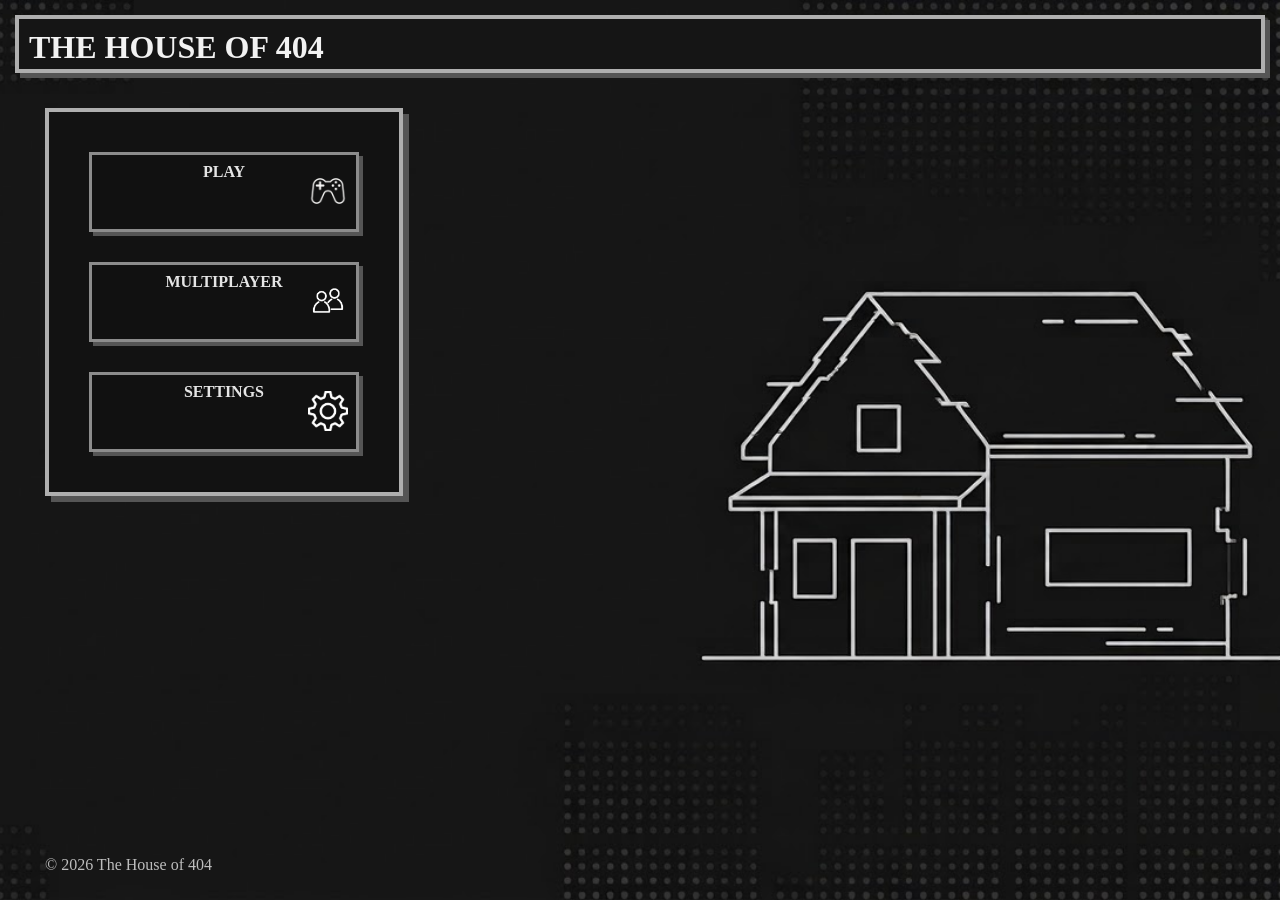
<file: index.html>
<html>
  
  <head>
    
    <title>The house of 404</title>
    
    <meta name="viewport" content="width=device-width, initial-scale=1.0">
    
    <link rel="stylesheet" href="style.css">
    
  </head>
  
  <body>
    
    <div class="header">
      
      <h1>THE HOUSE OF 404</h1>
      
    </div>
    
    <div class="container">
      <div id="rotate-screen">
  <h2>Putar HP ke Landscape</h2>
      </div>
      
      <a href="game.html">PLAY
        <img src="img/play.jpg">
      </a>
      
      <a href="multiplayer.html">MULTIPLAYER
        <img src="img/multi.jpeg">
      </a>
      
      <a href="setting.html">SETTINGS
        <img src="img/setting.png">
      </a>
      
    </div>
    
    <div class="footer">
      
      <p>&copy; 2026 The House of 404</p>
      
    </div>
    
  </body>
  
</html>
</file>
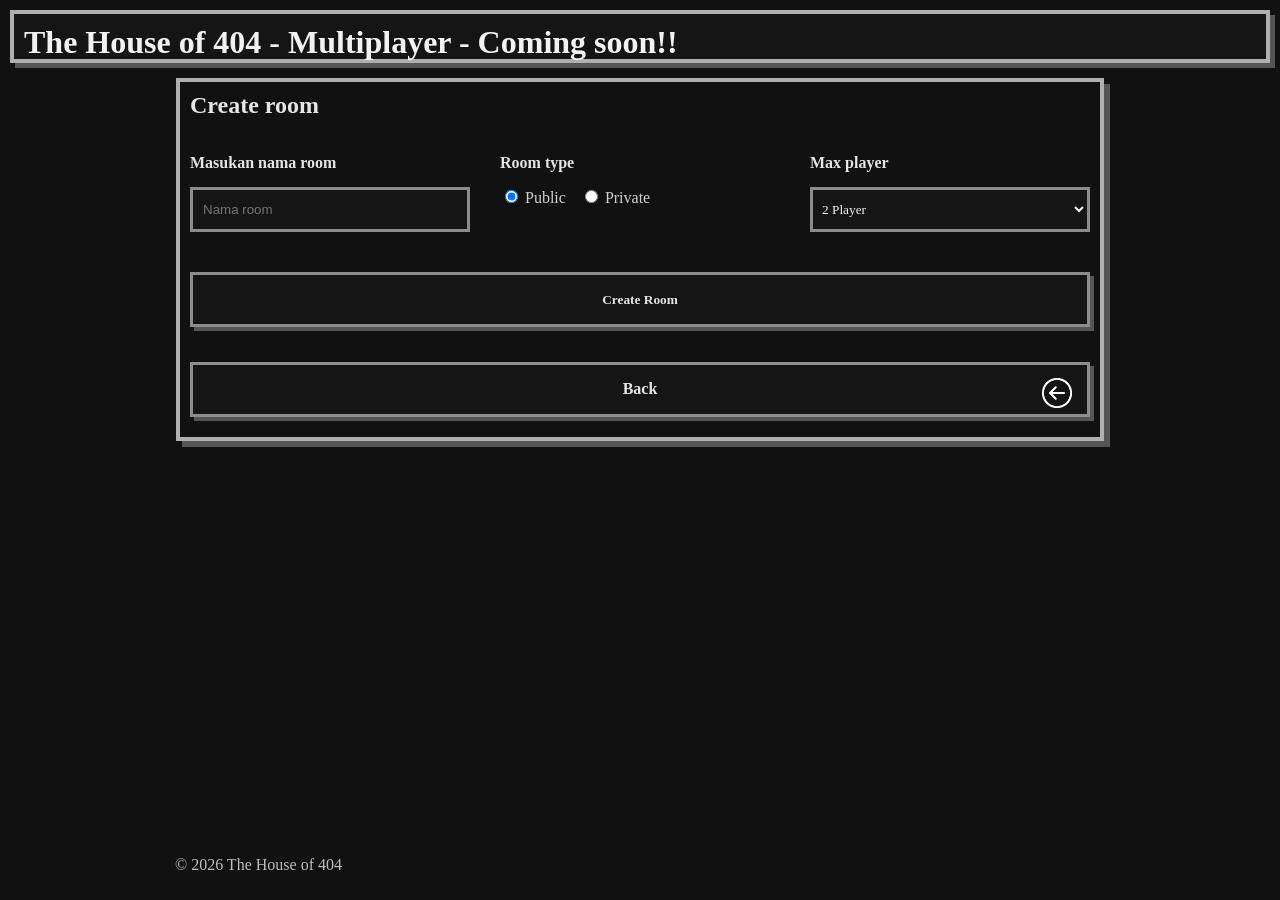
<file: create.html>
<html>

  <head>

    <title>The House of 404</title>

    <meta name="viewport" content="width=device-width, initial-scale=1.0">

    <link rel="stylesheet" href="crate.css">

  </head>

  <body>

    <div class="all">

      <div class="header">

        <h1>The House of 404 - Multiplayer - Coming soon!!</h1>

      </div>

      <div class="container">

        <div class="crate">

          <h2>Create room</h2>

          <form>

            <div class="roomname">

              <label for="roomname">Masukan nama room</label>

              <input type="text" id="roomname" placeholder="Nama room" required>

            </div>

            <div class="roomtype">

              <p>Room type</p>

              <input type="radio" id="publik" name="roomtype" value="publik" checked>
              <label for="publik">Public</label>

              <input type="radio" id="private" name="roomtype" value="private">
              <label for="private">Private</label>

            </div>

            <div class="maxplayer">

              <label for="player">Max player</label>

              <select id="player">

                <option>2 Player</option>
                <option>3 Player</option>
                <option>4 Player</option>

              </select>

            </div>

            <button type="submit">Create Room</button>

          </form>

          <a href="multiplayer.html">
            Back
            <img src="img/back.png">
          </a>

        </div>

      </div>

      <div class="footer">

        <p>&copy; 2026 The House of 404</p>

      </div>

    </div>

  </body>

</html>
</file>
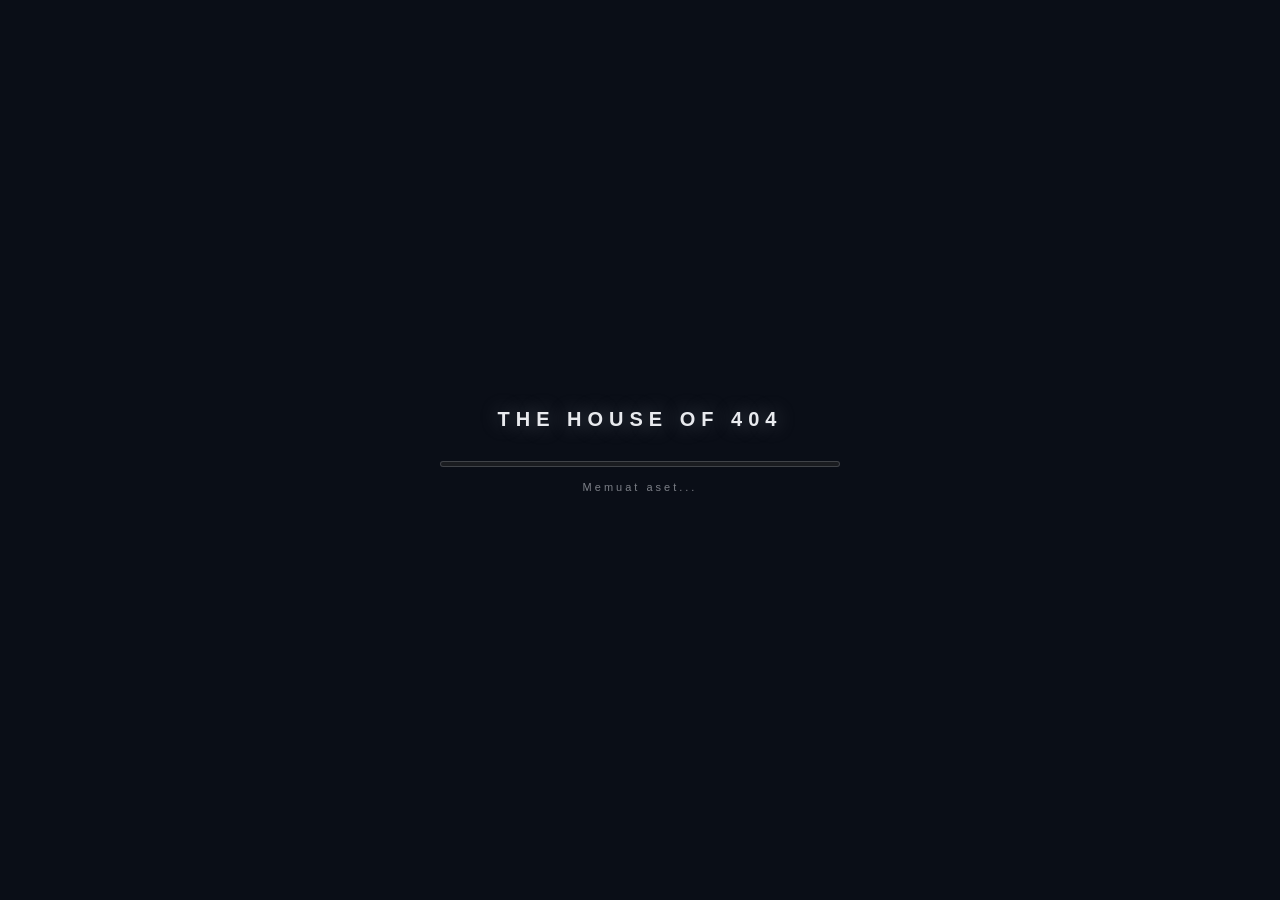
<file: game.html>
<!DOCTYPE html>
<html lang="id">
<head>
<meta charset="UTF-8">
<meta name="viewport" content="width=device-width,initial-scale=1,maximum-scale=1,user-scalable=no">
<title>The House of 404</title>
<link rel="stylesheet" href="game.css">
</head>
<body>

<div id="game-area"></div>

<div id="ui">
  <div id="top">
    <div id="objectiveWrap"><div id="objectiveDot"></div><div id="objective">Memuat...</div></div>
    <div id="timerWrap"><div id="timer">01:00</div></div>
  </div>
  <div id="crosshair"><span></span></div>
  <div id="status">
    <div id="flashlightStatus" class="pill">FLASHLIGHT: OFF</div>
    <div id="inventory" class="pill">INVENTORY: KOSONG</div>
  </div>
  <div id="wallet">Rp 0</div>
  <div id="message"></div>

  <div id="joystick"><div id="joyKnob"></div></div>
  <div id="lookZone"></div>
  <button id="runBtn">RUN</button>
  <button id="interactBtn" style="display:none;">E</button>
  <button id="flashBtn">💡</button>
  <button id="phoneBtn">📱<span id="phoneBadge">0</span></button>
</div>

<div id="cartHud">🛒 <span id="cartCount">0</span> item · <span id="cartTotal">Rp 0</span></div>

<div id="phonePanel">
  <div class="phone-inner">
    <div class="phone-header">
      <span id="phoneTime">--:--</span>
      <button id="phoneClose">✕</button>
    </div>
    <div id="phoneMessages"></div>
  </div>
</div>

<div id="cutscene">
  <div class="cutscene-inner">
    <div class="cutscene-day-row"><div id="cutsceneDay"></div></div>
    <div class="cutscene-text-row"><div id="cutsceneText"></div></div>
    <div class="cutscene-hint-row"><div id="cutsceneHint">TAP UNTUK LANJUT</div></div>
  </div>
  <div id="dialogBox">
    <div id="dialogSpeaker"></div>
    <div id="dialogText"></div>
    <div id="dialogHint">TAP TO CONTINUE</div>
  </div>
</div>

<div id="rainOverlay"></div>
<div id="bloodOverlay"></div>

<div id="loadingScreen">
  <div class="loading-inner">
    <div class="loading-title">THE HOUSE OF 404</div>
    <div class="loading-bar"><div id="loadingFill"></div></div>
    <div id="loadingText">Memuat aset...</div>
  </div>
</div>

<div id="endingScreen">
  <div class="ending-card">
    <div class="ending-accent"></div>
    <h1 id="endingTitle"></h1>
    <p id="endingText"></p>
    <button id="endingButton">MAIN LAGI</button>
  </div>
</div>

<script type="module" src="js/game.js?v=5"></script>
</body>
</html>
</file>
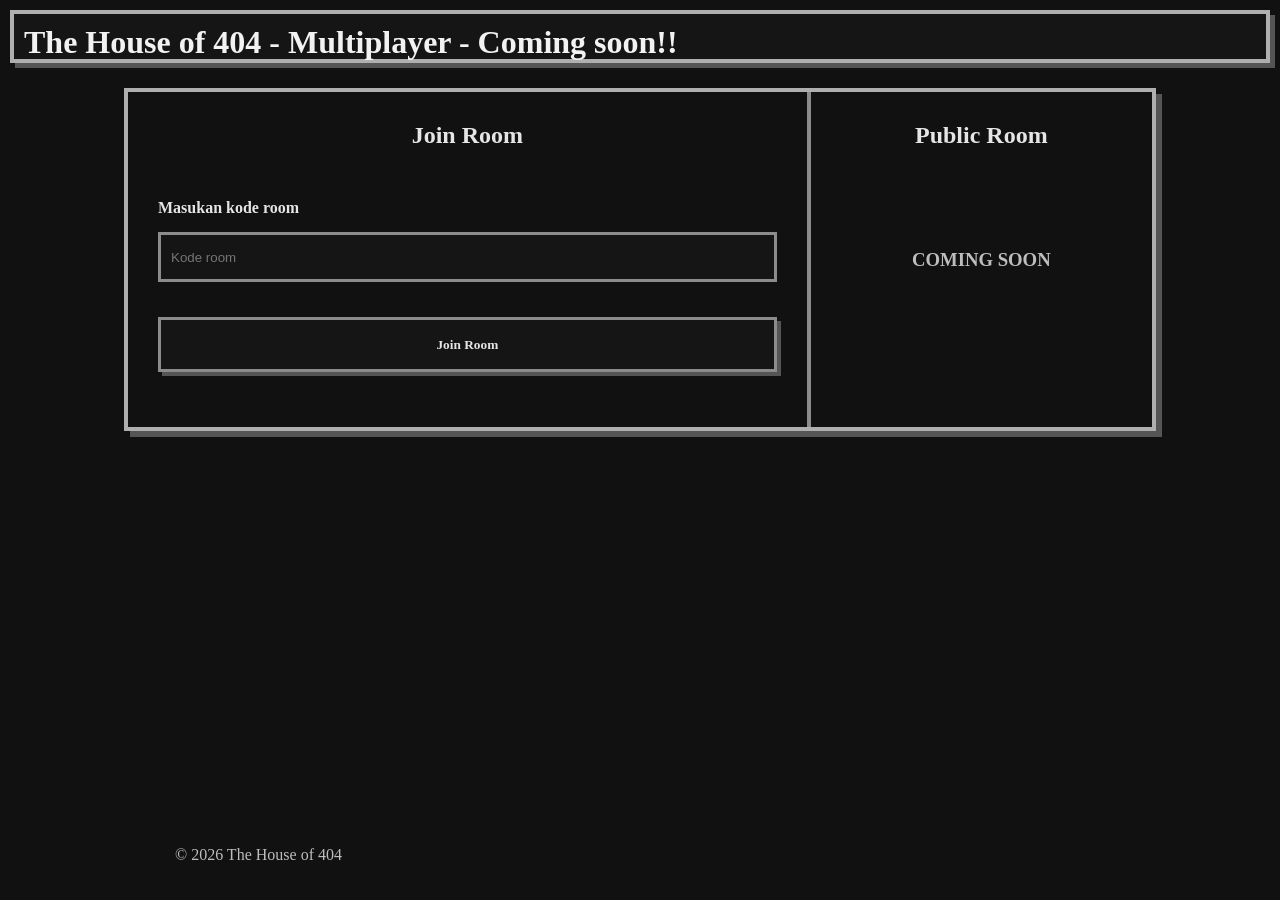
<file: join.html>
<html>

  <head>

    <title>The House of 404</title>

    <meta name="viewport" content="width=device-width, initial-scale=1.0">

    <link rel="stylesheet" href="join.css">

  </head>

  <body>

    <div class="all">

      <div class="header">

        <h1>The House of 404 - Multiplayer - Coming soon!!</h1>

      </div>

      <div class="container">

        <div class="join">

          <h2>Join Room</h2>

          <label for="roomcode">Masukan kode room</label>

          <input type="text" id="roomcode" placeholder="Kode room">

          <button type="button">Join Room</button>

        </div>

        <div class="public">

          <h2>Public Room</h2>

          <h3>COMING SOON</h3>

        </div>

      </div>

      <div class="footer">

        <p>&copy; 2026 The House of 404</p>

      </div>

    </div>

  </body>

</html>
</file>
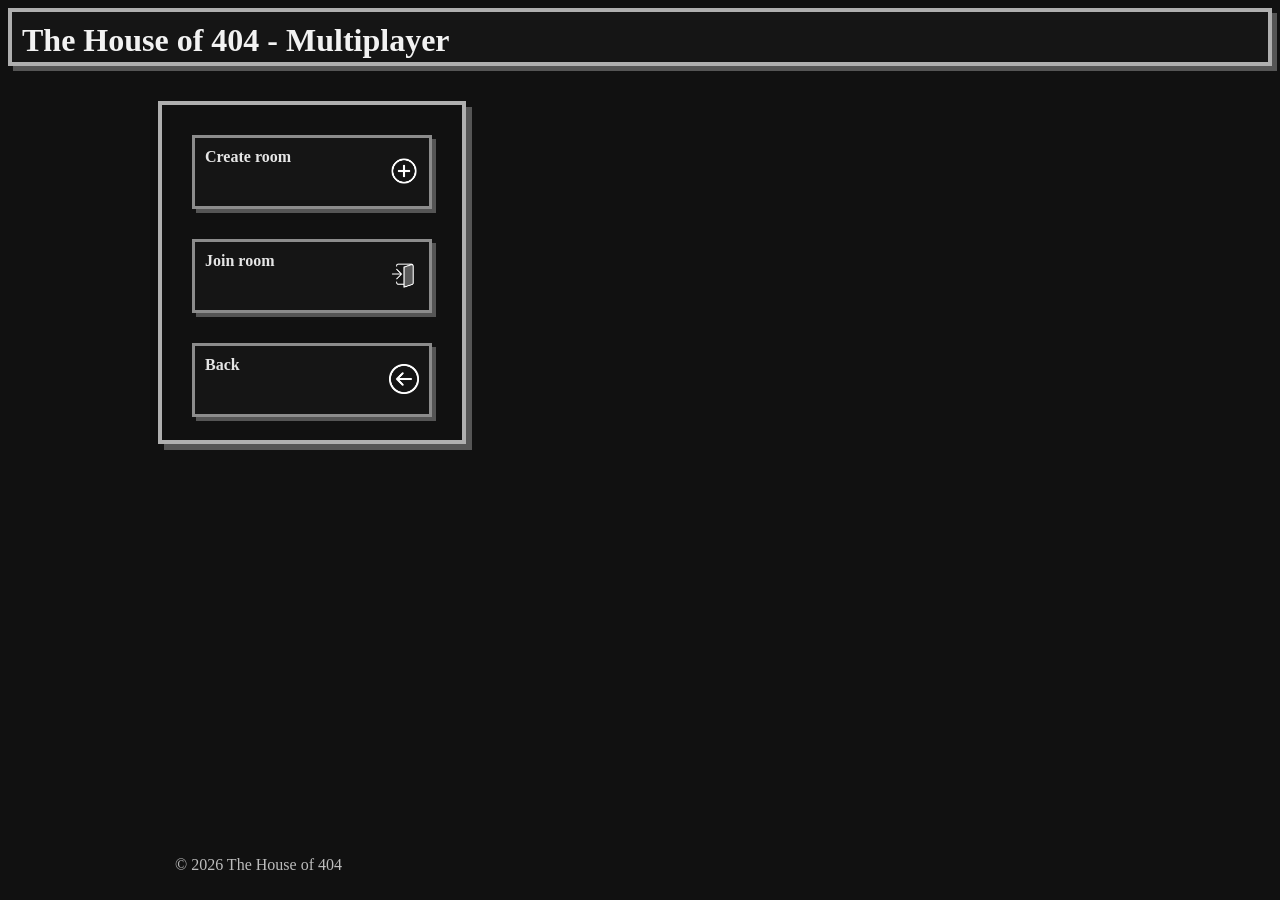
<file: multiplayer.html>
<html>
  
  <head>
    
    <title>The House of 404</title>
    
    <meta name="viewport" content="width=device-width, initial-scale=1.0">
    
    <link rel="stylesheet" href="multi.css">
    
  </head>
  
  <body>

    <div class="all">
    <div class="header">
      
      <h1>The House of 404 - Multiplayer</h1>
      
    </div>
    
    <div class="container">
      
      <a href="create.html">Create room
        <img src="img/crate.png">
      </a>
      
      <a href="join.html">Join room
        <img src="img/join.png">
      </a>
      
      <a href="index.html">Back
        <img src="img/back.png">
      </a>
      
    </div>
    
    <div class="footer">
      
      <p>&copy; 2026 The House of 404</p>
      
    </div>
    </div>
    
  </body>
  
</html>
</file>
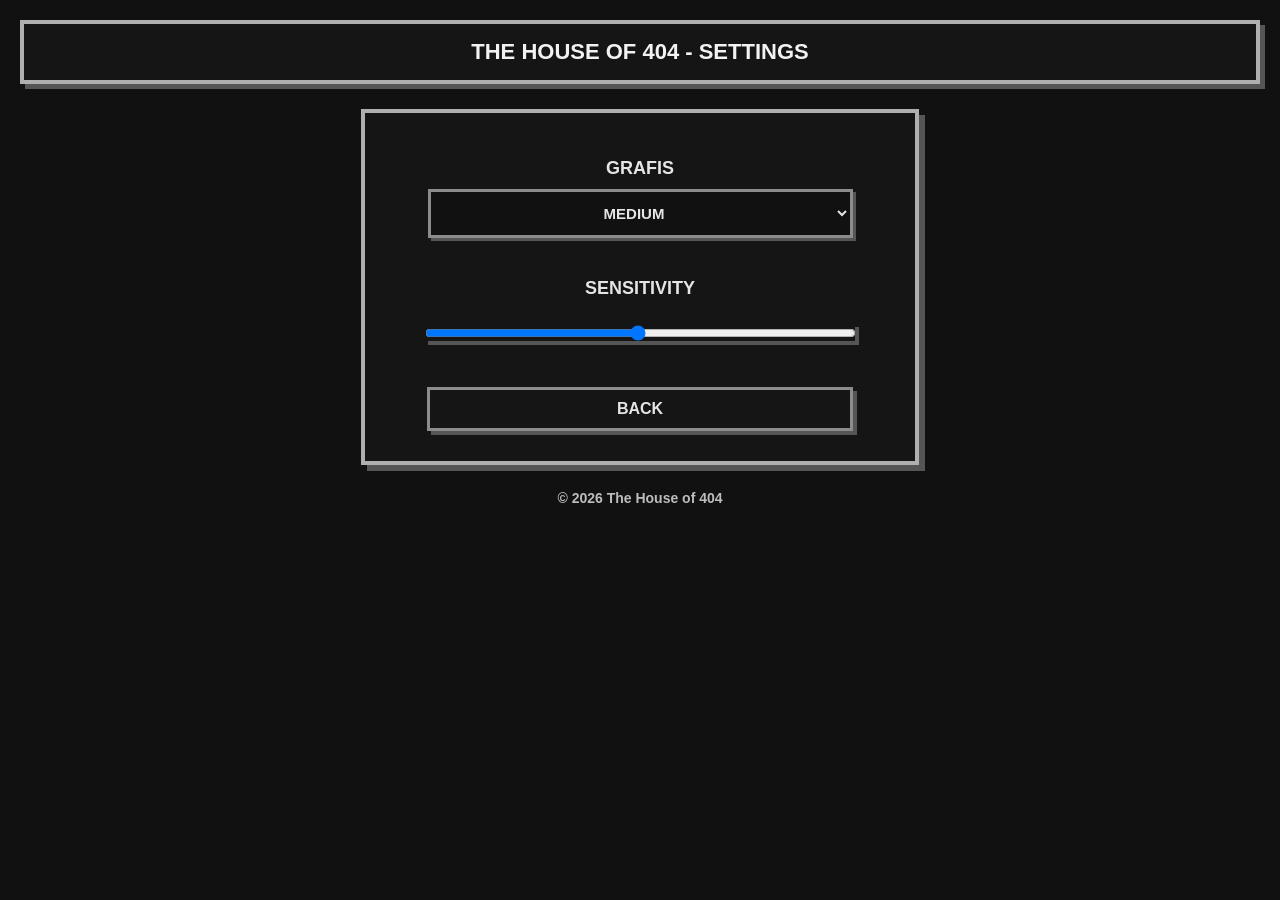
<file: setting.html>
<!DOCTYPE html>
<html lang="id">
<head>
  <meta charset="UTF-8">
  <title>The House of 404 - Settings</title>
  <meta name="viewport" content="width=device-width, initial-scale=1.0">
  <link rel="stylesheet" href="setting.css">
</head>

<body>

  <div class="header">
    <h1>THE HOUSE OF 404 - SETTINGS</h1>
  </div>

  <div class="container">

    <h2>GRAFIS</h2>
    <select id="quality" name="graphics">
      <option value="low">LOW</option>
      <option value="medium">MEDIUM</option>
      <option value="high">HIGH</option>
    </select>

    <h2>SENSITIVITY</h2>
    <input type="range" id="sensitivity" min="1" max="100" value="50">

    <a href="index.html" class="btn-back">BACK</a>

  </div>

  <div class="footer">
    <p class="pemberitahuan">&copy; 2026 The House of 404</p>
  </div>

  <script>
    const quality = document.getElementById("quality");
    const sens = document.getElementById("sensitivity");

    quality.value = localStorage.getItem("graphicQuality") || "medium";
    sens.value = localStorage.getItem("lookSensitivity") || "50";

    quality.addEventListener("change", () => {
      localStorage.setItem("graphicQuality", quality.value);
    });

    sens.addEventListener("input", () => {
      localStorage.setItem("lookSensitivity", sens.value);
    });
  </script>

</body>
</html>
</file>
<file: style.css>
/** BODY **/
body {
  margin: 0;
  font-family: tahoma;
  background-image: url("img/back.jpg");
  background-size: cover;
  background-position: center;
  background-repeat: no-repeat;
  background-attachment: fixed;
  color: #D8D8D8;
  min-height: 100vh;
  overflow: hidden;
}

/** HEADER **/
.header {
  position: relative;
  left: 0;
  top: 0;
  margin: 15px;
  border: 4px solid #AFAFAF;
  border-radius: 0;
  padding: 10px;
  background-color: #151515;
  height: 30px;
  box-shadow: 5px 5px 0 #555555;
  z-index: 10;
}

/** JUDUL **/
h1 {
  margin: 0;
  color: #F2F2F2;
}

/** CONTAINER **/
.container {
  position: relative;
  margin: 35px 0 0 45px;
  width: 330px;
  min-height: 335px;
  padding: 10px;
  border: 4px solid #AFAFAF;
  border-radius: 0;
  background-color: rgba(18, 18, 18, 0.95);
  box-shadow: 6px 6px 0 #555555;
  z-index: 5;
}

/** ICON **/
img {
  width: 40px;
  display: block;
  margin-left: auto;
  margin-top: 0;
  position: relative;
  top: -10px;

  filter: invert(1);
  mix-blend-mode: screen;
}

/** BUTTON **/
a {
  display: block;
  margin: 30px;
  border: 3px solid #8C8C8C;
  border-radius: 0;
  padding: 8px;
  background-color: #111111;
  color: #E5E5E5;
  font-weight: bold;
  text-decoration: none;
  box-shadow: 4px 4px 0 #555555;
  text-align: center;
}

/** BUTTON HOVER **/
a:hover {
  background-color: #D0D0D0;
  color: #111111;
}

/** FOOTER **/
.footer {
  position: fixed;
  bottom: 10px;
  left: 45px;
  color: #BDBDBD;
  z-index: 10;
}

/** ROTATE SCREEN **/
#rotate-screen {
  display: none;
}

/** PORTRAIT **/
@media (orientation: portrait) {
  #rotate-screen {
    position: fixed;
    inset: 0;
    background: #080808;
    color: #E5E5E5;
    display: flex;
    align-items: center;
    justify-content: center;
    text-align: center;
    z-index: 9999;
  }
}

/** MOBILE LANDSCAPE **/
@media (max-height: 500px) and (orientation: landscape) {
  .header {
    margin: 8px;
    height: 25px;
    padding: 7px;
  }

  .container {
    margin: 20px 0 0 25px;
    width: 280px;
    min-height: 250px;
  }

  a {
    margin: 18px;
    padding: 6px;
  }

  .footer {
    left: 25px;
    bottom: 5px;
  }
}
</file>
<file: crate.css>
/** BODY **/
body {
  font-family: tahoma;
  background-color: #111111;
  color: #E5E5E5;
  margin: 0px;
}

/** HEADER **/
.header {
  position: relative;
  left: 0px;
  margin: 10px;
  border: 4px solid #AFAFAF;
  border-radius: 0px;
  padding: 10px;
  background-color: #151515;
  height: 25px;
  box-shadow: 5px 5px 0px #555555;
}

/** JUDUL **/
h1 {
  margin-top: 0px;
  color: #F2F2F2;
}

/** CONTAINER **/
.container {
  margin: 15px auto;
  width: 900px;
  height: 335px;
  border: 4px solid #AFAFAF;
  border-radius: 0px;
  background-color: #111111;
  box-shadow: 6px 6px 0px #555555;
  padding: 10px;
}

/** CRATE **/
.crate {
  width: 100%;
}

.crate h2 {
  margin-top: 0px;
  margin-bottom: 35px;
  color: #E5E5E5;
}

/** FORM **/
form {
  width: 100%;
  display: grid;
  grid-template-columns: 1fr 1fr 1fr;
  column-gap: 30px;
  row-gap: 25px;
}

/** ROOM NAME **/
.roomname {
  grid-column: 1;
}

.roomname label {
  display: block;
  font-weight: bold;
  margin-bottom: 15px;
  color: #E5E5E5;
}

#roomname {
  width: 100%;
  height: 45px;
  box-sizing: border-box;
  border: 3px solid #8C8C8C;
  padding: 10px;
  background-color: #151515;
  color: #F2F2F2;
}

/** ROOM TYPE **/
.roomtype {
  grid-column: 2;
}

.roomtype p {
  margin-top: 0px;
  margin-bottom: 15px;
  font-weight: bold;
  color: #E5E5E5;
}

.roomtype label {
  margin-right: 10px;
  color: #D0D0D0;
}

/** MAX PLAYER **/
.maxplayer {
  grid-column: 3;
}

.maxplayer label {
  display: block;
  font-weight: bold;
  margin-bottom: 15px;
  color: #E5E5E5;
}

select {
  width: 100%;
  height: 45px;
  border: 3px solid #8C8C8C;
  background-color: #151515;
  padding: 5px;
  font-family: tahoma;
  color: #F2F2F2;
}

/** BUTTON **/
button {
  grid-column: 1 / 4;
  width: 100%;
  height: 55px;
  margin-top: 15px;
  border: 3px solid #8C8C8C;
  background-color: #151515;
  color: #E5E5E5;
  font-family: tahoma;
  font-weight: bold;
  box-shadow: 4px 4px 0px #555555;
}

button:hover {
  background-color: #D0D0D0;
  color: #111111;
}

/** LINK **/
a {
  display: block;
  width: 100%;
  height: 55px;
  box-sizing: border-box;
  margin-top: 35px;
  border: 3px solid #8C8C8C;
  padding: 15px;
  background-color: #151515;
  color: #E5E5E5;
  font-weight: bold;
  text-decoration: none;
  text-align: center;
  box-shadow: 4px 4px 0px #555555;
}

a:hover {
  background-color: #D0D0D0;
  color: #111111;
}

/** ICON **/
img {
  width: 30px;
  display: block;
  margin-left: auto;
  position: relative;
  top: -20px;
  filter: invert(1);
  mix-blend-mode: screen;
}

/** FOOTER **/
.footer {
  position: fixed;
  bottom: 10px;
  left: 175px;
  color: #BDBDBD;
}
</file>
<file: game.css>
* { box-sizing: border-box; -webkit-tap-highlight-color: transparent; }
html, body { margin: 0; padding: 0; width: 100%; height: 100%; overflow: hidden; background: #0a0e17;
  font-family: -apple-system, BlinkMacSystemFont, "Segoe UI", Roboto, Arial, sans-serif;
  user-select: none; -webkit-user-select: none; color: #d8dade; }
body { touch-action: none; }
#game-area { position: fixed; inset: 0; z-index: 1; }
#game-area canvas { display: block; width: 100%; height: 100%; }
#ui { position: fixed; inset: 0; z-index: 50; pointer-events: none; font-variant-numeric: tabular-nums; }

#top { position: absolute; top: max(14px, env(safe-area-inset-top)); left: 14px; right: 14px;
  display: flex; justify-content: space-between; align-items: flex-start; gap: 10px; }
#objectiveWrap { display: flex; align-items: center; gap: 8px; max-width: 70%;
  padding: 9px 14px 9px 10px; background: rgba(28,30,34,.82); border: 1px solid rgba(180,184,190,.18);
  border-radius: 10px; backdrop-filter: blur(10px); box-shadow: 0 6px 22px rgba(0,0,0,.45); }
#objectiveDot { width: 8px; height: 8px; border-radius: 50%; background: #b8bcc2;
  box-shadow: 0 0 10px rgba(200,204,210,.8); flex-shrink: 0; animation: pulse 2.2s ease-in-out infinite; }
@keyframes pulse { 0%,100% { opacity:1; transform:scale(1);} 50% { opacity:.55; transform:scale(.82);} }
#objective { color: #d8dade; font-size: 12px; font-weight: 600; letter-spacing: .6px; line-height: 1.35; }
#timerWrap { display: none; }
#timer { min-width: 74px; padding: 9px 14px; background: rgba(28,30,34,.88);
  border: 1px solid rgba(180,184,190,.22); border-radius: 10px; color: #d8dade; text-align: center;
  font-size: 16px; font-weight: 700; letter-spacing: 2px; backdrop-filter: blur(10px); }

#wallet {
  position: absolute; top: max(14px, env(safe-area-inset-top)); right: 14px;
  padding: 9px 14px; background: rgba(28,30,34,.82);
  border: 1px solid rgba(120,200,120,.35); border-radius: 10px;
  color: #a5e8a5; font-size: 13px; font-weight: 700; letter-spacing: 1px;
  box-shadow: 0 6px 22px rgba(0,0,0,.45); backdrop-filter: blur(10px);
  pointer-events: none;
}

#crosshair { position: absolute; left: 50%; top: 50%; transform: translate(-50%,-50%);
  width: 22px; height: 22px; display: flex; align-items: center; justify-content: center; pointer-events: none; }
#crosshair span { width: 5px; height: 5px; border-radius: 50%; background: rgba(220,222,226,.9);
  box-shadow: 0 0 6px rgba(0,0,0,.9), 0 0 8px rgba(200,204,210,.4); }

#status { position: absolute; right: 14px; bottom: max(14px, env(safe-area-inset-bottom));
  display: flex; flex-direction: column; align-items: flex-end; gap: 6px; }
#status .pill { padding: 6px 11px; background: rgba(28,30,34,.78);
  border: 1px solid rgba(180,184,190,.16); border-radius: 8px;
  color: #a0a4aa; font-size: 10px; font-weight: 600; letter-spacing: 1.2px;
  backdrop-filter: blur(8px); }
#inventory { color: #c8ccd2; }

#cartHud {
  position: absolute; top: max(70px, calc(env(safe-area-inset-top) + 70px)); right: 14px;
  padding: 8px 14px; background: rgba(80,60,20,.85);
  border: 1px solid rgba(255,200,90,.5); border-radius: 10px;
  color: #ffd77a; font-size: 12px; font-weight: 700; letter-spacing: .5px;
  display: none; backdrop-filter: blur(8px);
}
#cartHud.show { display: block; }

#message { position: absolute; left: 50%; bottom: 30%; transform: translateX(-50%) translateY(6px);
  width: min(88%, 520px); padding: 12px 18px; background: rgba(28,30,34,.92);
  border: 1px solid rgba(180,184,190,.22); border-radius: 10px;
  color: #e4e6ea; text-align: center; font-size: 13px; line-height: 1.5;
  opacity: 0; transition: opacity .25s ease, transform .25s ease;
  pointer-events: none; backdrop-filter: blur(10px); box-shadow: 0 10px 30px rgba(0,0,0,.5); }

#joystick { position: absolute; left: max(20px, env(safe-area-inset-left));
  bottom: max(24px, env(safe-area-inset-bottom)); width: 128px; height: 128px;
  border: 2px solid rgba(160,164,170,.3); border-radius: 50%;
  background: radial-gradient(circle at center, rgba(50,52,56,.35), rgba(28,30,34,.15));
  pointer-events: auto; touch-action: none; z-index: 60;
  backdrop-filter: blur(4px); }
#joyKnob { position: absolute; left: 50%; top: 50%; width: 54px; height: 54px;
  transform: translate(-50%,-50%); border: 2px solid rgba(200,204,210,.55); border-radius: 50%;
  background: radial-gradient(circle at 35% 30%, rgba(180,184,190,.3), rgba(90,94,100,.25)); pointer-events: none; }
#lookZone { position: absolute; left: 35%; top: 0; right: 0; bottom: 0;
  pointer-events: auto; touch-action: none; z-index: 30; }

#runBtn, #interactBtn, #flashBtn, #phoneBtn {
  position: absolute; border-radius: 50%; color: #d8dade; font-weight: 700;
  font-size: 11px; letter-spacing: 1.5px; pointer-events: auto; touch-action: none;
  z-index: 70; backdrop-filter: blur(8px);
  transition: transform .08s ease, background .2s, box-shadow .2s;
}
#runBtn {
  right: max(22px, env(safe-area-inset-right)); bottom: max(36px, env(safe-area-inset-bottom));
  width: 76px; height: 76px;
  background: radial-gradient(circle at 35% 30%, rgba(90,94,100,.6), rgba(40,42,46,.65));
  border: 1.5px solid rgba(180,184,190,.4);
}
#flashBtn {
  right: max(22px, env(safe-area-inset-right));
  bottom: max(130px, calc(env(safe-area-inset-bottom) + 130px));
  width: 60px; height: 60px; font-size: 22px; letter-spacing: 0;
  background: radial-gradient(circle at 35% 30%, rgba(80,84,90,.65), rgba(40,42,46,.7));
  border: 1.5px solid rgba(200,204,210,.4);
}
#flashBtn.on {
  background: radial-gradient(circle at 35% 30%, rgba(255,235,160,.85), rgba(180,140,40,.75));
  border-color: rgba(255,235,160,.9); color: #1a1c20;
  box-shadow: 0 6px 18px rgba(0,0,0,.5), 0 0 24px rgba(255,220,120,.55);
}
#interactBtn {
  right: max(100px, calc(env(safe-area-inset-right) + 100px));
  bottom: max(130px, calc(env(safe-area-inset-bottom) + 130px));
  width: 66px; height: 66px; font-size: 20px;
  background: radial-gradient(circle at 35% 30%, rgba(220,224,228,.75), rgba(90,94,100,.7));
  border: 1.5px solid rgba(230,232,236,.6); color: #1a1c20;
}
#phoneBtn {
  right: max(22px, env(safe-area-inset-right));
  bottom: max(210px, calc(env(safe-area-inset-bottom) + 210px));
  width: 56px; height: 56px; font-size: 22px; letter-spacing: 0;
  background: radial-gradient(circle at 35% 30%, rgba(80,84,90,.7), rgba(40,42,46,.75));
  border: 1.5px solid rgba(200,204,210,.4);
}
#phoneBadge {
  position: absolute; top: -4px; right: -4px;
  min-width: 20px; height: 20px; padding: 0 5px;
  background: #d43a3a; color: #fff; border-radius: 999px;
  font-size: 11px; font-weight: 700; line-height: 20px;
  display: none; box-shadow: 0 0 8px rgba(212,58,58,.8);
}
#phoneBadge.show { display: inline-block; }
#runBtn:active, #interactBtn:active, #flashBtn:active, #phoneBtn:active { transform: scale(.93); }

/* PHONE PANEL */
#phonePanel {
  position: fixed; inset: 0; z-index: 150000;
  display: none; align-items: center; justify-content: center;
  background: rgba(0,0,0,.75); backdrop-filter: blur(8px);
  pointer-events: auto;
}
#phonePanel.open { display: flex; }
.phone-inner {
  width: min(92%, 420px); max-height: 78vh;
  background: linear-gradient(180deg, #14181f, #0d1015);
  border: 1px solid rgba(180,184,190,.28); border-radius: 20px;
  display: flex; flex-direction: column; overflow: hidden;
  box-shadow: 0 20px 60px rgba(0,0,0,.8), 0 0 40px rgba(90,140,220,.1) inset;
}
.phone-header {
  display: flex; justify-content: space-between; align-items: center;
  padding: 14px 18px; border-bottom: 1px solid rgba(180,184,190,.15);
  font-size: 13px; font-weight: 700; color: #c8ccd2; letter-spacing: 2px;
}
.phone-header button {
  width: 30px; height: 30px; border-radius: 50%;
  background: rgba(255,255,255,.06); border: 1px solid rgba(180,184,190,.3);
  color: #d8dade; font-size: 14px; cursor: pointer;
}
#phoneMessages { flex: 1; overflow-y: auto; padding: 10px; }
.msg {
  padding: 12px 14px; margin-bottom: 10px; border-radius: 12px;
  background: rgba(40,48,60,.85); border-left: 3px solid #5ea8ff;
  font-size: 13px; line-height: 1.5; color: #e4e6ea;
  animation: msgIn .3s ease;
}
.msg.urgent { border-left-color: #ff5a5a; background: rgba(60,20,20,.85); }
.msg .from { font-size: 10px; font-weight: 700; letter-spacing: 2px; color: #8ab8e8; margin-bottom: 4px; }
.msg.urgent .from { color: #ff8a8a; }
.msg .time { font-size: 10px; color: rgba(200,204,210,.45); margin-top: 4px; }
.msg:last-child { margin-bottom: 0; }
.msg .empty { text-align: center; color: rgba(200,204,210,.4); padding: 30px 0; }
@keyframes msgIn { from { opacity: 0; transform: translateY(-8px); } to { opacity: 1; transform: translateY(0); } }

/* CUTSCENE */
#cutscene { position: fixed; inset: 0; display: none; z-index: 99999;
  cursor: pointer; user-select: none; background: rgba(0,0,0,.94);
  opacity: 0; transition: opacity .35s ease, background .35s ease; }
#cutscene.active { display: flex; opacity: 1; }
.cutscene-inner { width: 100%; height: 100%;
  padding: max(40px, env(safe-area-inset-top)) 28px max(40px, env(safe-area-inset-bottom));
  display: flex; flex-direction: column; justify-content: space-between;
  align-items: center; text-align: center; }
.cutscene-day-row { display: flex; justify-content: center; min-height: 48px; align-items: center; }
#cutsceneDay { display: inline-block; padding: 7px 22px;
  font-size: 13px; font-weight: 800; letter-spacing: 6px; color: #e8eaee;
  background: rgba(80,84,90,.25); border: 1px solid rgba(200,204,210,.4);
  border-radius: 999px; text-shadow: 0 0 12px rgba(200,204,210,.6); }
#cutsceneDay:empty { display: none; }
.cutscene-text-row { flex: 1; display: flex; align-items: center; justify-content: center;
  padding: 20px 0; width: 100%; }
#cutsceneText { white-space: pre-line; color: #e4e6ea;
  font-size: clamp(17px, 4.4vw, 22px); line-height: 1.75; letter-spacing: .3px;
  text-shadow: 0 2px 14px rgba(0,0,0,.8); max-width: 780px; }
.cutscene-hint-row { display: flex; justify-content: center; min-height: 24px; align-items: center; }
#cutsceneHint { color: rgba(180,184,190,.6); font-size: 10px; font-weight: 600;
  letter-spacing: 4px; animation: hintPulse 1.8s ease-in-out infinite; }
#cutsceneHint:empty { animation: none; }
@keyframes hintPulse { 0%,100% { opacity:.55;} 50% { opacity:1;} }

#dialogBox { display: none; pointer-events: none; }
#cutscene.dialog-mode { background: transparent !important; align-items: flex-end; justify-content: stretch; padding: 0; }
#cutscene.dialog-mode .cutscene-inner { display: none; }
#cutscene.dialog-mode #dialogBox { display: block; position: absolute; left: 0; right: 0; bottom: 0;
  padding: 0 18px max(26px, env(safe-area-inset-bottom)) 18px; }
#cutscene.dialog-mode::before { content: ""; position: absolute; inset: 0; pointer-events: none;
  background: linear-gradient(180deg, rgba(0,0,0,.55) 0%, transparent 22%, transparent 55%, rgba(0,0,0,.75) 100%); }
#dialogSpeaker { display: none; font-size: 13px; font-weight: 800; letter-spacing: 3px;
  color: #f0d060; text-transform: uppercase; margin-bottom: 8px; padding-left: 6px;
  text-shadow: 0 0 12px rgba(240,208,96,.5), 0 1px 4px #000; }
#dialogSpeaker.show { display: block; }
#dialogText { padding: 18px 22px;
  background: linear-gradient(180deg, rgba(10,14,22,.94), rgba(10,14,22,.98));
  border: 1px solid rgba(180,184,190,.32); border-radius: 12px; color: #e8eaee;
  font-size: clamp(15px, 4vw, 18px); line-height: 1.65;
  backdrop-filter: blur(12px); white-space: pre-line; min-height: 78px; transition: color .2s; }
#dialogHint { margin-top: 10px; text-align: right; font-size: 10px; letter-spacing: 3px;
  color: rgba(200,204,210,.55); animation: hintPulse 1.8s ease-in-out infinite; }
#dialogHint:empty { animation: none; }

#cutscene.red #cutsceneText { color: #ff2b2b;
  text-shadow: 0 0 20px rgba(255,0,0,.9), 0 0 4px rgba(255,0,0,.9), 0 2px 8px #000;
  animation: textFlicker .16s infinite; }
@keyframes textFlicker { 0%,100% { opacity: 1; } 47% { opacity: 1; } 50% { opacity: .62; } 53% { opacity: 1; } }
#cutscene.red #cutsceneDay { color: #ff2b2b; border-color: rgba(255,40,40,.7);
  background: rgba(60,0,0,.35); text-shadow: 0 0 14px rgba(255,0,0,.8); box-shadow: 0 0 20px rgba(255,0,0,.3); }

#rainOverlay { position: fixed; inset: 0; pointer-events: none; z-index: 99997;
  opacity: 0; transition: opacity 1.2s ease;
  background: linear-gradient(180deg, rgba(60,80,100,.25) 0%, rgba(40,50,65,.15) 100%);
  mix-blend-mode: multiply; }
#rainOverlay::before { content: ""; position: absolute; inset: 0;
  background-image:
    linear-gradient(115deg, transparent 0%, rgba(200,220,240,.55) 45%, transparent 46%),
    linear-gradient(115deg, transparent 0%, rgba(180,210,235,.4) 48%, transparent 49%),
    linear-gradient(115deg, transparent 0%, rgba(220,235,250,.5) 47%, transparent 48%);
  background-size: 3px 80px, 4px 100px, 2px 60px;
  animation: rainFall .6s linear infinite; }
#rainOverlay.on { opacity: 1; }
@keyframes rainFall { from { background-position: 0 0, 20px 0, 40px 0; } to { background-position: -100px 200px, -80px 220px, -60px 180px; } }

#bloodOverlay { position: fixed; inset: 0; pointer-events: none; z-index: 99998;
  opacity: 0; transition: opacity .8s ease;
  background:
    radial-gradient(ellipse 120% 90% at 50% 50%, transparent 40%, rgba(120,0,0,.35) 68%, rgba(50,0,0,.9) 100%),
    radial-gradient(circle 20vw at 12% 20%, rgba(140,0,0,.55), transparent 60%),
    radial-gradient(circle 15vw at 88% 80%, rgba(140,0,0,.5), transparent 60%),
    radial-gradient(circle 12vw at 70% 15%, rgba(160,0,0,.35), transparent 65%); }
#bloodOverlay.on { opacity: 1; }

#loadingScreen { position: fixed; inset: 0; display: flex; align-items: center; justify-content: center;
  background: #0a0e17; z-index: 500000; color: #d8dade; }
#loadingScreen.hidden { display: none; }
.loading-inner { width: min(88%, 400px); text-align: center; }
.loading-title { font-size: 20px; font-weight: 800; letter-spacing: 6px; margin-bottom: 30px;
  color: #e8eaee; text-shadow: 0 0 20px rgba(200,204,210,.4); }
.loading-bar { width: 100%; height: 6px; background: rgba(28,30,34,.9);
  border: 1px solid rgba(180,184,190,.25); border-radius: 999px; overflow: hidden; }
#loadingFill { width: 0%; height: 100%; background: linear-gradient(90deg, #6a6f78, #d8dade);
  border-radius: 999px; transition: width .25s ease; }
#loadingText { margin-top: 14px; font-size: 11px; letter-spacing: 3px; color: rgba(200,204,210,.6); }

#endingScreen { position: fixed; inset: 0; display: none; align-items: center; justify-content: center;
  padding: 25px; background: rgba(0,0,0,.92); z-index: 200000; color: #e4e6ea; backdrop-filter: blur(6px); }
#endingScreen.active { display: flex !important; }
.ending-card { position: relative; width: min(100%, 560px); padding: 40px 30px 32px;
  background: linear-gradient(180deg, rgba(38,40,44,.98), rgba(24,26,30,.98));
  border: 1px solid rgba(180,184,190,.22); border-radius: 16px; text-align: center; overflow: hidden; }
.ending-accent { position: absolute; top: 0; left: 50%; transform: translateX(-50%);
  width: 80px; height: 3px; background: linear-gradient(90deg, transparent, #c8ccd2, transparent);
  border-radius: 0 0 3px 3px; }
.ending-card h1 { margin: 0 0 18px; font-size: clamp(26px,7vw,42px); font-weight: 800;
  letter-spacing: 3px; color: #e8eaee; }
.ending-card p { margin: 0 0 30px; color: #a8acb2; line-height: 1.7; font-size: 14px; }
.ending-card button { padding: 13px 34px; border: 1.5px solid rgba(200,204,210,.4); border-radius: 10px;
  color: #e4e6ea; background: linear-gradient(180deg, rgba(90,94,100,.4), rgba(50,52,56,.4));
  font-weight: 700; font-size: 13px; letter-spacing: 2px; cursor: pointer; }

@media (max-width: 480px) {
  #objective { font-size: 11px; }
  #joystick { width: 116px; height: 116px; }
  #joyKnob { width: 48px; height: 48px; }
  #runBtn { width: 68px; height: 68px; font-size: 10px; }
  #flashBtn { width: 54px; height: 54px; font-size: 20px; bottom: 118px; }
  #interactBtn { width: 58px; height: 58px; right: 90px; bottom: 118px; }
  #phoneBtn { width: 50px; height: 50px; font-size: 20px; bottom: 190px; }
  #wallet { font-size: 12px; padding: 8px 12px; }
}
#interactBtn {
  right: max(180px, calc(env(safe-area-inset-right) + 180px));
  bottom: max(140px, calc(env(safe-area-inset-bottom) + 140px));
  /* sisa sama */
}
</file>
<file: join.css>
/** BODY **/
body {
  font-family: tahoma;
  background-color: #111111;
  color: #E5E5E5;
  margin: 0px;
}

/** HEADER **/
.header {
  position: relative;
  left: 0px;
  margin: 10px;
  border: 4px solid #AFAFAF;
  border-radius: 0px;
  padding: 10px;
  background-color: #151515;
  height: 25px;
  box-shadow: 5px 5px 0px #555555;
}

/** JUDUL **/
h1 {
  margin-top: 0px;
  color: #F2F2F2;
}

/** CONTAINER **/
.container {
  display: grid;
  grid-template-columns: 2fr 1fr;
  margin: 25px auto;
  width: 80%;
  height: 335px;
  border: 4px solid #AFAFAF;
  background-color: #111111;
  box-shadow: 6px 6px 0px #555555;
}

/** JOIN **/
.join {
  padding: 30px;
  border-right: 4px solid #8C8C8C;
}

.join h2 {
  text-align: center;
  margin-top: 0px;
  margin-bottom: 50px;
  color: #E5E5E5;
}

.join label {
  display: block;
  font-weight: bold;
  margin-bottom: 15px;
  color: #E5E5E5;
}

/** ROOM CODE **/
#roomcode {
  width: 100%;
  height: 50px;
  box-sizing: border-box;
  border: 3px solid #8C8C8C;
  padding: 10px;
  background-color: #151515;
  color: #F2F2F2;
}

/** JOIN BUTTON **/
.join button {
  width: 100%;
  height: 55px;
  margin-top: 35px;
  border: 3px solid #8C8C8C;
  background-color: #151515;
  color: #E5E5E5;
  font-family: tahoma;
  font-weight: bold;
  box-shadow: 4px 4px 0px #555555;
}

.join button:hover {
  background-color: #D0D0D0;
  color: #111111;
}

/** PUBLIC **/
.public {
  padding: 30px;
  text-align: center;
}

.public h2 {
  margin-top: 0px;
  color: #E5E5E5;
}

.public h3 {
  margin-top: 100px;
  color: #BDBDBD;
}

/** FOOTER **/
.footer {
  position: fixed;
  bottom: 20px;
  left: 175px;
  color: #BDBDBD;
}
</file>
<file: multi.css>
/** BODY **/
body {
  font-family: tahoma;
  background-color: #111111;
  color: #E5E5E5;
}

/** HEADER **/
.header {
  position: relative;
  left: 0px;
  border: 4px solid #AFAFAF;
  border-radius: 0px;
  padding: 10px;
  background-color: #151515;
  height: 30px;
  box-shadow: 5px 5px 0px #555555;
}

/** JUDUL **/
h1 {
  margin-top: 0px;
  color: #F2F2F2;
}

/** CONTAINER **/
.container {
  margin: 150px;
  width: 300px;
  height: 335px;
  margin-top: 35px;
  border: 4px solid #AFAFAF;
  border-radius: 0px;
  background-color: #111111;
  box-shadow: 6px 6px 0px #555555;
}

/** ICON **/
img {
  width: 30px;
  display: block;
  margin-left: auto;
  margin-top: 0px;
  position: relative;
  top: -10px;
  filter: invert(1);
  mix-blend-mode: screen;
}

/** LINK **/
a {
  display: block;
  margin: 30px;
  border: 3px solid #8C8C8C;
  border-radius: 0px;
  padding: 10px;
  background-color: #151515;
  color: #E5E5E5;
  font-weight: bold;
  text-decoration: none;
  box-shadow: 4px 4px 0px #555555;
}

/** LINK HOVER **/
a:hover {
  background-color: #D0D0D0;
  color: #111111;
}

/** FOOTER **/
.footer {
  position: fixed;
  bottom: 10px;
  left: 175px;
  color: #BDBDBD;
}
</file>
<file: setting.css>
/** BODY **/
body {
  font-family: tahoma, sans-serif;
  background-color: #111111;
  color: #E5E5E5;
  margin: 0;
  padding: 20px;
}

/** HEADER **/
.header {
  position: relative;
  border: 4px solid #AFAFAF;
  border-radius: 0px;
  padding: 15px;
  background-color: #151515;
  text-align: center;
  box-shadow: 5px 5px 0px #555555;
  margin-bottom: 25px;
}

/** JUDUL **/
h1 {
  margin: 0;
  font-size: 22px;
  color: #F2F2F2;
  text-transform: uppercase;
}

h2 {
  margin-top: 20px;
  margin-bottom: 10px;
  color: #E5E5E5;
  text-transform: uppercase;
  font-size: 18px;
}

/** CONTAINER **/
.container {
  text-align: center;
  padding: 25px;
  border: 4px solid #AFAFAF;
  border-radius: 0px;
  background-color: #151515;
  box-shadow: 6px 6px 0px #555555;
  max-width: 500px;
  margin: 0 auto;
}

/** SELECT **/
select {
  width: 85%;
  padding: 12px;
  margin-bottom: 20px;
  border: 3px solid #8C8C8C;
  border-radius: 0px;
  background-color: #111111;
  color: #E5E5E5;
  font-size: 15px;
  font-weight: bold;
  text-align: center;
  box-shadow: 3px 3px 0px #555555;
  cursor: pointer;
  outline: none;
}

/** RANGE **/
input[type="range"] {
  width: 85%;
  height: 12px;
  background: #111111;
  border: 3px solid #8C8C8C;
  border-radius: 0px;
  outline: none;
  margin: 15px 0 25px 0;
  box-shadow: 3px 3px 0px #555555;
}

input[type="range"]::-webkit-slider-thumb {
  -webkit-appearance: none;
  appearance: none;
  width: 24px;
  height: 24px;
  background: #D0D0D0;
  border: 3px solid #111111;
  cursor: pointer;
}

input[type="range"]::-moz-range-thumb {
  width: 24px;
  height: 24px;
  background: #D0D0D0;
  border: 3px solid #111111;
  cursor: pointer;
}

/** BACK BUTTON **/
a.btn-back {
  display: block;
  width: 80%;
  margin: 20px auto 5px auto;
  border: 3px solid #8C8C8C;
  border-radius: 0px;
  padding: 10px;
  background-color: #151515;
  color: #E5E5E5;
  font-weight: bold;
  text-decoration: none;
  text-transform: uppercase;
  box-shadow: 4px 4px 0px #555555;
}

a.btn-back:hover {
  background-color: #D0D0D0;
  color: #111111;
}

/** FOOTER **/
.footer {
  text-align: center;
  margin-top: 25px;
}

/** NOTIFICATION **/
.pemberitahuan {
  font-size: 14px;
  font-weight: bold;
  color: #BDBDBD;
}
</file>
